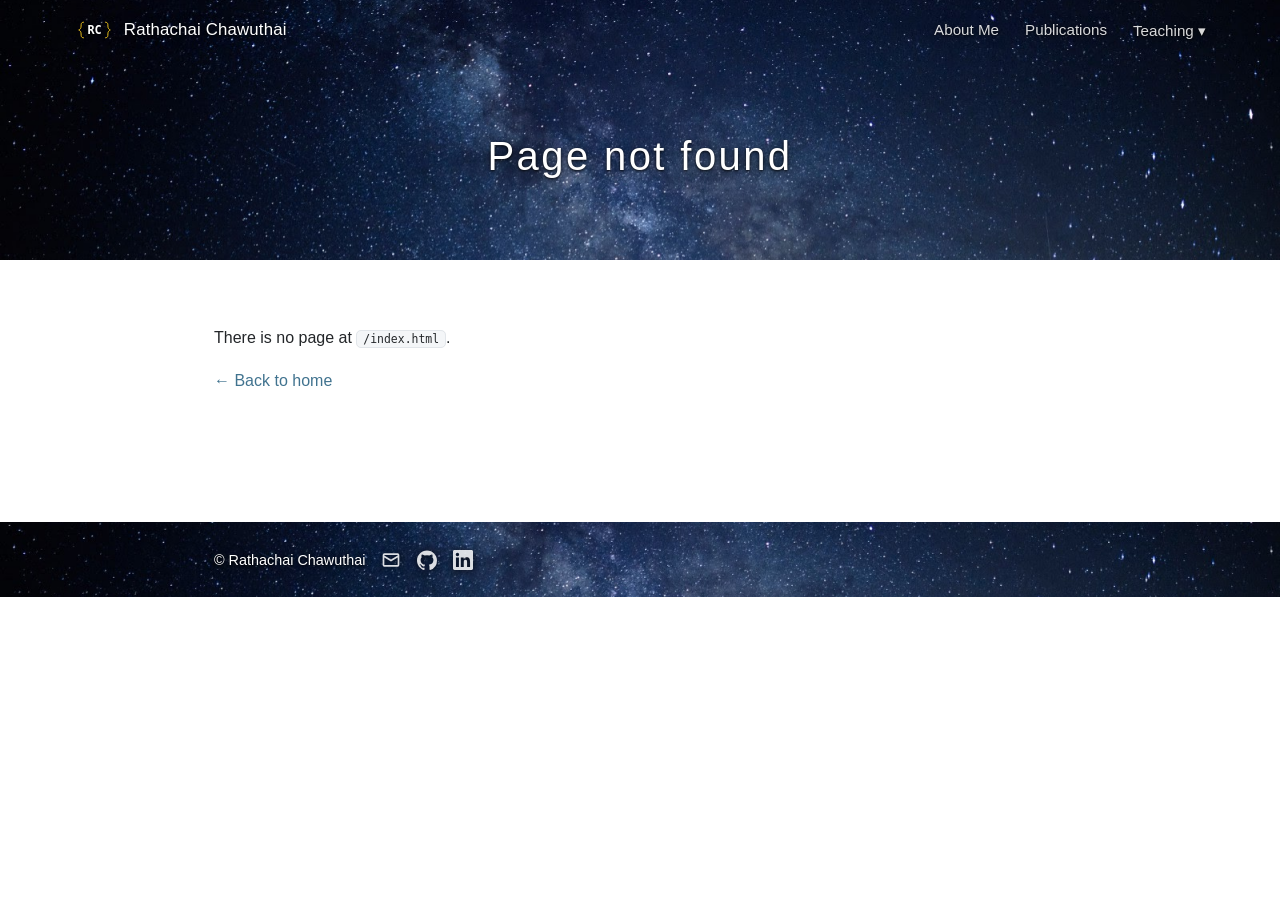
<file: index.html>
<!DOCTYPE html>
<html lang="en">
<head>
<meta charset="utf-8">
<meta name="viewport" content="width=device-width, initial-scale=1">
<!-- Hosted at a custom-domain root. If you host under a project subpath
     (e.g. username.github.io/repo/), change this to href="/repo/". -->
<base href="/">
<title>Rathachai Chawuthai</title>
<meta name="description" content="Rathachai Chawuthai (รัฐชัย ชาวอุทัย, チャウウタイ ラッタチャイ) — Associate Professor, Department of Computer Engineering, King Mongkut's Institute of Technology Ladkrabang (KMITL). Data analytics, semantic web, linked open data and machine learning research, publications and teaching.">
<link rel="canonical" href="https://rathachai.github.io/">
<link rel="icon" type="image/svg+xml" href="assets/favicon.svg">
<link rel="stylesheet" href="assets/css/style.css">
<link rel="stylesheet" href="assets/css/print.css" media="print">

<meta property="og:type" content="profile">
<meta property="og:site_name" content="Rathachai Chawuthai">
<meta property="og:title" content="Rathachai Chawuthai — Associate Professor, Computer Engineering, KMITL">
<meta property="og:description" content="Rathachai Chawuthai (รัฐชัย ชาวอุทัย, チャウウタイ ラッタチャイ) — Associate Professor at KMITL. Data analytics, semantic web and machine learning.">
<meta property="og:url" content="https://rathachai.github.io/">
<meta property="og:image" content="https://rathachai.github.io/images/rc-001.png">
<meta property="og:locale" content="en_US">
<meta property="og:locale:alternate" content="th_TH">
<meta property="og:locale:alternate" content="ja_JP">
<meta name="twitter:card" content="summary">
<meta name="twitter:title" content="Rathachai Chawuthai — KMITL">
<meta name="twitter:description" content="Associate Professor, Computer Engineering, KMITL. Data analytics, semantic web, machine learning.">
<meta name="twitter:image" content="https://rathachai.github.io/images/rc-001.png">

<script type="application/ld+json">
{
  "@context": "https://schema.org",
  "@type": "Person",
  "name": "Rathachai Chawuthai",
  "alternateName": ["รัฐชัย ชาวอุทัย", "チャウウタイ ラッタチャイ", "Chawuthai, Rathachai", "R. Chawuthai"],
  "givenName": "Rathachai",
  "familyName": "Chawuthai",
  "jobTitle": "Associate Professor",
  "email": "mailto:rathachai.ch@kmitl.ac.th",
  "url": "https://rathachai.github.io/",
  "image": "https://rathachai.github.io/images/rc-001.png",
  "knowsAbout": ["Data Analytics", "Semantic Web", "Linked Open Data", "Knowledge Management",
                 "Machine Learning", "Data Visualization", "Software Engineering"],
  "worksFor": {
    "@type": "CollegeOrUniversity",
    "name": "King Mongkut's Institute of Technology Ladkrabang",
    "alternateName": "KMITL",
    "url": "https://www.kmitl.ac.th/"
  },
  "affiliation": {
    "@type": "Organization",
    "name": "Department of Computer Engineering, School of Engineering, KMITL",
    "url": "https://www.ce.kmitl.ac.th/"
  },
  "workLocation": {
    "@type": "Place",
    "address": {
      "@type": "PostalAddress",
      "streetAddress": "ECC Building, 9th Floor, No. 1, Chalongkrung Rd., Ladkrabang",
      "addressLocality": "Bangkok",
      "postalCode": "10520",
      "addressCountry": "TH"
    }
  },
  "sameAs": [
    "https://orcid.org/0000-0002-9303-4810",
    "https://scholar.google.com/citations?user=MJ-lOKMAAAAJ",
    "https://dblp.org/pid/120/7154.html",
    "https://www.scopus.com/authid/detail.uri?authorId=55479962500",
    "https://www.researchgate.net/profile/Rathachai-Chawuthai",
    "https://www.linkedin.com/in/rathachai/",
    "https://github.com/Rathachai",
    "https://rathachai.creatier.pro/"
  ]
}
</script>
</head>
<body>

<header class="site-header">
  <div class="nav-bar">
    <div class="wrap">
      <a class="site-title" href="/">
        <!-- Decorative: the link already carries the full name as text, so the
             mark is hidden from assistive tech rather than read out twice. -->
        <img class="site-logo" src="assets/logo.svg" alt="" aria-hidden="true" width="52" height="28">
        <span>Rathachai Chawuthai</span>
      </a>
      <button class="nav-toggle" id="nav-toggle" type="button"
              aria-label="Open menu" aria-expanded="false" aria-controls="nav">
        <span></span><span></span><span></span>
      </button>
      <nav class="site-nav" id="nav">
        <button class="nav-close" id="nav-close" type="button" aria-label="Close menu">✕</button>
        <a href="/">About Me</a>
        <a href="/publications">Publications</a>
        <div class="dropdown">
          <a href="/teaching">Teaching <span class="caret" aria-hidden="true">▾</span></a>
          <div class="dropdown-menu">
            <a href="/data-analytics">Data Analytics</a>
            <a href="/semantic-web">Semantic Technology</a>
            <a href="/web-app">Web Development</a>
            <a href="/llm">LLM Learning Hub</a>
          </div>
        </div>
      </nav>
    </div>
    <div class="nav-backdrop" id="nav-backdrop"></div>
  </div>
  <div class="hero" id="hero">
    <div class="hero-bg" id="hero-bg" role="presentation"></div>
    <div class="wrap">
      <h2 class="hero-title" id="hero-title"></h2>
      <p class="hero-sub" id="hero-sub" hidden></p>
    </div>
  </div>
</header>

<main class="wrap content" id="content">
  <noscript>
    <h1>Rathachai Chawuthai — รัฐชัย ชาวอุทัย — チャウウタイ ラッタチャイ</h1>
    <p>Associate Professor at the Department of Computer Engineering, School of
      Engineering, King Mongkut's Institute of Technology Ladkrabang (KMITL),
      Bangkok, Thailand. Research interests: data analytics, semantic web,
      linked open data, knowledge management, machine learning and data
      visualization.</p>
    <p>This site renders its pages with JavaScript. With JavaScript disabled you
      can still read the source documents directly:</p>
    <ul>
      <li><a href="content/home.md">About Me</a></li>
      <li><a href="content/publications.md">Publications</a></li>
      <li><a href="content/teaching.md">Teaching</a></li>
      <li><a href="content/data-analytics.md">Data Analytics</a></li>
      <li><a href="content/semantic-web.md">Semantic Technology</a></li>
      <li><a href="content/web-app.md">Web Development</a></li>
      <li><a href="content/llm.md">LLM Learning Hub</a></li>
    </ul>
  </noscript>
</main>

<footer class="site-footer">
  <div class="footer-bg" id="footer-bg" role="presentation"></div>
  <div class="wrap">
    <p class="footer-links">
      <span>&copy; Rathachai Chawuthai</span>
      <!-- Icons are inline SVG so the footer needs no external request, and
           each link carries an aria-label since the mark itself is decorative. -->
      <a class="icon-link" href="mailto:rathachai.c@gmail.com"
         aria-label="Email rathachai.c@gmail.com" title="rathachai.c@gmail.com">
        <svg viewBox="0 0 24 24" aria-hidden="true" focusable="false"><path d="M20 4H4a2 2 0 0 0-2 2v12a2 2 0 0 0 2 2h16a2 2 0 0 0 2-2V6a2 2 0 0 0-2-2zm0 2v.51l-8 4.99-8-4.99V6h16zM4 18V8.86l7.47 4.66a1 1 0 0 0 1.06 0L20 8.86V18H4z"/></svg>
      </a>
      <a class="icon-link" href="https://github.com/Rathachai"
         target="_blank" rel="noopener" aria-label="GitHub" title="GitHub">
        <svg viewBox="0 0 24 24" aria-hidden="true" focusable="false"><path d="M12 .5C5.37.5 0 5.87 0 12.5c0 5.3 3.44 9.8 8.2 11.39.6.11.82-.26.82-.58v-2.03c-3.34.73-4.04-1.61-4.04-1.61-.55-1.39-1.34-1.76-1.34-1.76-1.09-.75.08-.73.08-.73 1.2.08 1.84 1.24 1.84 1.24 1.07 1.84 2.81 1.31 3.5 1 .11-.78.42-1.31.76-1.61-2.67-.3-5.47-1.34-5.47-5.96 0-1.32.47-2.39 1.24-3.23-.12-.31-.54-1.54.12-3.2 0 0 1.01-.32 3.3 1.23a11.5 11.5 0 0 1 6.01 0c2.29-1.55 3.3-1.23 3.3-1.23.66 1.66.24 2.89.12 3.2.77.84 1.24 1.91 1.24 3.23 0 4.63-2.81 5.65-5.49 5.95.43.37.82 1.1.82 2.22v3.29c0 .32.21.7.83.58A12.01 12.01 0 0 0 24 12.5C24 5.87 18.63.5 12 .5z"/></svg>
      </a>
      <a class="icon-link" href="https://www.linkedin.com/in/rathachai/"
         target="_blank" rel="noopener" aria-label="LinkedIn" title="LinkedIn">
        <svg viewBox="0 0 24 24" aria-hidden="true" focusable="false"><path d="M20.45 20.45h-3.56v-5.57c0-1.33-.03-3.04-1.85-3.04-1.85 0-2.13 1.45-2.13 2.94v5.67H9.35V9h3.42v1.56h.05a3.75 3.75 0 0 1 3.37-1.85c3.6 0 4.27 2.37 4.27 5.46v6.28zM5.34 7.43a2.07 2.07 0 1 1 0-4.14 2.07 2.07 0 0 1 0 4.14zM7.12 20.45H3.55V9h3.57v11.45zM22.22 0H1.77C.79 0 0 .77 0 1.72v20.56C0 23.23.79 24 1.77 24h20.45c.98 0 1.78-.77 1.78-1.72V1.72C24 .77 23.2 0 22.22 0z"/></svg>
      </a>
    </p>
  </div>
</footer>

<script src="assets/js/markdown.js"></script>
<script src="assets/js/app.js"></script>
</body>
</html>
</file>
<file: assets/css/style.css>
:root {
  --bg: #ffffff;
  --fg: #232629;
  --muted: #5b6472;
  --accent: #41738f;          /* steel blue, as on the original site */
  --accent-hover: #2d5670;
  --border: #e2e6ea;
  --card-bg: #f4f6f8;
  --band-bg: #f1f3f5;         /* section band behind h2 headings */
  --max-width: 900px;
  --banner: url("../../images/banner.jpg");
}

@media (prefers-color-scheme: dark) {
  :root {
    --bg: #0f1216;
    --fg: #e6e9ee;
    --muted: #a6b0be;
    --accent: #8ec0dd;
    --accent-hover: #b4d8ee;
    --border: #2b313a;
    --card-bg: #191e25;
    --band-bg: #171c22;
  }
}

* { box-sizing: border-box; }

/* Keep #anchor targets clear of the pinned nav bar. */
html { scroll-padding-top: 78px; }

body {
  margin: 0;
  background: var(--bg);
  color: var(--fg);
  font-family: -apple-system, BlinkMacSystemFont, "Segoe UI", Roboto,
               "Noto Sans Thai", "Hiragino Sans", "Yu Gothic", sans-serif;
  line-height: 1.7;
  -webkit-text-size-adjust: 100%;
}

.wrap {
  max-width: var(--max-width);
  margin: 0 auto;
  padding: 0 24px;
}

a { color: var(--accent); text-decoration: none; }
a:hover { color: var(--accent-hover); text-decoration: underline; }

img { max-width: 100%; height: auto; }

/* ============================ Header ============================ */

.site-header { position: relative; }

/* Nav is pinned to the top and fully transparent while it sits over the
   banner, then eases into a mostly-opaque bar — deliberately not solid black —
   once the page scrolls, so white text still reads against page content. */
.nav-bar {
  position: fixed;
  top: 0;
  left: 0;
  right: 0;
  z-index: 20;
  padding: 16px 0;
  background: transparent;
  transition: background-color 0.4s ease, padding 0.3s ease, box-shadow 0.4s ease;
}

.nav-bar.nav-solid {
  padding: 9px 0;
  background: rgba(16, 20, 26, 0.88);
  box-shadow: 0 1px 14px rgba(0, 0, 0, 0.35);
}

@supports (backdrop-filter: blur(8px)) {
  .nav-bar.nav-solid { background: rgba(16, 20, 26, 0.72); backdrop-filter: blur(10px); }
}

.nav-bar .wrap {
  display: flex;
  align-items: center;
  justify-content: space-between;
  flex-wrap: wrap;
  gap: 8px 24px;
  max-width: 1180px;
}

/* The bar is transparent over the banner, so nav text needs its own shadow. */
.site-title {
  display: flex;
  align-items: center;
  gap: 9px;
  color: #fff;
  font-size: 1.05rem;
  font-weight: 500;
  letter-spacing: 0.01em;
  text-shadow: 0 1px 3px rgba(0, 0, 0, 0.85), 0 1px 12px rgba(0, 0, 0, 0.6);
}
.site-title:hover { color: #fff; text-decoration: none; }

/* The mark has no plate of its own, so it gets the same shadow treatment as
   the text to stay readable over the brighter parts of the banner. */
.site-logo {
  height: 22px;
  width: auto;
  flex: none;
  filter: drop-shadow(0 1px 3px rgba(0, 0, 0, 0.85));
}

.site-nav {
  display: flex;
  flex-wrap: wrap;
  align-items: center;
  gap: 4px 26px;
}

.site-nav a {
  color: rgba(255, 255, 255, 0.85);
  font-size: 0.95rem;
  text-shadow: 0 1px 3px rgba(0, 0, 0, 0.85), 0 1px 12px rgba(0, 0, 0, 0.6);
}

/* Hamburger / close / backdrop — only ever visible on small screens. */
.nav-toggle, .nav-close { display: none; }

.nav-toggle {
  width: 40px;
  height: 34px;
  padding: 7px 6px;
  border: 0;
  background: none;
  cursor: pointer;
  flex-direction: column;
  justify-content: space-between;
}

.nav-toggle span {
  display: block;
  height: 2px;
  border-radius: 2px;
  background: #fff;
  box-shadow: 0 1px 3px rgba(0, 0, 0, 0.7);
}

.nav-close {
  align-self: flex-start;
  margin-bottom: 18px;
  padding: 4px 8px;
  border: 0;
  background: none;
  color: #fff;
  font-size: 1.6rem;
  line-height: 1;
  cursor: pointer;
}

.nav-backdrop {
  position: fixed;
  inset: 0;
  z-index: 15;
  background: rgba(0, 0, 0, 0.5);
  opacity: 0;
  visibility: hidden;
  transition: opacity 0.3s ease, visibility 0s linear 0.3s;
}

body.nav-open .nav-backdrop {
  opacity: 1;
  visibility: visible;
  transition: opacity 0.3s ease, visibility 0s linear 0s;
}
.site-nav a:hover { color: #fff; text-decoration: none; }
.site-nav a.active { color: #fff; font-weight: 600; }

/* Teaching sub-menu */
.dropdown { position: relative; }
.dropdown:has(.dropdown-menu a.active) > a { color: #fff; font-weight: 600; }

/* Kept in the layout and faded rather than display-toggled, so it can
   animate. On mouse-out it lingers for 1s, then fades over 0.5s — that grace
   period makes it forgiving to cross the gap between label and menu. */
.dropdown-menu {
  position: absolute;
  top: 100%;
  left: -8px;
  margin-top: 8px;
  padding: 6px;
  min-width: 200px;
  background: var(--bg);
  border: 1px solid var(--border);
  border-radius: 8px;
  box-shadow: 0 10px 28px rgba(0, 0, 0, 0.22);

  opacity: 0;
  visibility: hidden;
  transform: translateY(-4px);
  transition: opacity 0.5s ease 1s, transform 0.5s ease 1s, visibility 0s linear 1.5s;
}

.dropdown:hover .dropdown-menu,
.dropdown:focus-within .dropdown-menu {
  opacity: 1;
  visibility: visible;
  transform: translateY(0);
  transition: opacity 0.2s ease 0s, transform 0.2s ease 0s, visibility 0s linear 0s;
}

.dropdown-menu a {
  display: block;
  padding: 7px 12px;
  border-radius: 6px;
  color: var(--fg);
  text-shadow: none;
}
.dropdown-menu a:hover { background: var(--card-bg); color: var(--fg); }
.dropdown-menu a.active { color: var(--accent); font-weight: 600; }

/* ---- Banner ---- */

.hero {
  position: relative;
  overflow: hidden;
  display: flex;
  align-items: center;
  justify-content: center;
  min-height: 260px;
  padding: 92px 0 40px;
  text-align: center;
  color: #fff;
}

/* The image lives in its own layer, inset beyond the box so it can be shifted
   for parallax without ever exposing an edge. Because the layer is sized to
   the banner box (not the viewport), `center` really is the middle of the
   image — which is the bright part; the top of the photo is nearly black. */
.hero-bg, .footer-bg {
  position: absolute;
  left: 0;
  right: 0;
  top: -18%;
  bottom: -18%;
  /* No darkening mask — the photo is a night sky and already dark enough.
     White text stays legible via text-shadow instead. */
  background-image: var(--banner);
  background-size: cover;
  background-position: center center;
  will-change: transform;
}

.hero > .wrap { position: relative; z-index: 1; }

.hero-tall { min-height: 440px; }

.hero-title {
  margin: 0;
  font-size: clamp(1.6rem, 3.4vw, 2.5rem);
  font-weight: 400;
  letter-spacing: 0.06em;
  text-shadow: 0 1px 3px rgba(0, 0, 0, 0.9), 0 2px 18px rgba(0, 0, 0, 0.75);
}

.hero-sub {
  margin: 14px 0 0;
  font-size: clamp(0.95rem, 1.5vw, 1.15rem);
  letter-spacing: 0.14em;
  color: #fff;
  text-shadow: 0 1px 3px rgba(0, 0, 0, 0.9), 0 2px 14px rgba(0, 0, 0, 0.75);
}

/* ============================ Content ============================ */

/* Only the block padding — the inline padding comes from .wrap. */
.content { padding-top: 48px; padding-bottom: 72px; }

.content h1 {
  font-size: clamp(1.8rem, 4vw, 2.6rem);
  font-weight: 400;
  line-height: 1.2;
  letter-spacing: 0.02em;
  color: var(--accent);
  margin: 0 0 0.7rem;
}

/* Section heading on a full-bleed tinted band, as on the original site. */
.content h2 {
  font-size: 1.3rem;
  font-weight: 500;
  margin: 2.8rem -24px 1.2rem;
  padding: 14px 24px;
  background: var(--band-bg);
  border-left: 4px solid var(--accent);
}

.content h3 { font-size: 1.1rem; font-weight: 600; margin: 1.9rem 0 0.5rem; }
.content h4 { font-size: 1rem; margin: 1.4rem 0 0.5rem; color: var(--muted); }

.content hr { border: none; border-top: 1px solid var(--border); margin: 2rem 0; }

.content ul, .content ol { padding-left: 1.3rem; }
.content li { margin: 0.45rem 0; }

/* ---- Home: photo beside the name ---- */

.intro {
  display: grid;
  grid-template-columns: 240px 1fr;
  gap: 36px;
  align-items: start;
  margin-bottom: 2rem;
}

.intro-photo { width: 100%; border-radius: 4px; }
.intro-text h1 { margin-top: 0; }
.intro-alt { margin: 0 0 0.6rem; color: var(--muted); font-size: 1rem; }
.intro-role { margin: 0.1rem 0; font-size: 1.05rem; }
.intro-mail { margin-top: 1rem; font-size: 0.95rem; }

/* ---- Home: address beside the map ---- */

.office { display: grid; grid-template-columns: 1fr 1fr; gap: 28px; align-items: start; }
.office-address { line-height: 1.9; }

.office-map iframe {
  width: 100%;
  height: 260px;
  border: 1px solid var(--border);
  border-radius: 8px;
  display: block;
}
.office-map .map-link { display: inline-block; margin-top: 8px; font-size: 0.9rem; }

/* ---- Embeds (SlideShare, YouTube) ---- */

.embed {
  position: relative;
  margin: 1.2rem 0;
  padding-top: 56.25%;
  background: var(--card-bg);
  border: 1px solid var(--border);
  border-radius: 8px;
  overflow: hidden;
}

.embed iframe {
  position: absolute;
  inset: 0;
  width: 100%;
  height: 100%;
  border: 0;
}

/* SlideShare decks are 4:3-ish rather than 16:9. */
.embed-slides { padding-top: 78%; }

/* ---- Tables, quotes, code ---- */

table { border-collapse: collapse; width: 100%; margin: 1rem 0; font-size: 0.95rem; }

th, td {
  text-align: left;
  padding: 9px 14px 9px 0;
  border-bottom: 1px solid var(--border);
  vertical-align: top;
}

th { color: var(--muted); font-weight: 600; }
td:first-child { white-space: nowrap; padding-right: 22px; }

blockquote {
  margin: 1.2rem 0;
  padding: 12px 20px;
  border-left: 3px solid var(--accent);
  background: var(--card-bg);
  border-radius: 0 8px 8px 0;
  color: var(--muted);
}
blockquote > :first-child { margin-top: 0; }
blockquote > :last-child { margin-bottom: 0; }

code {
  background: var(--card-bg);
  border: 1px solid var(--border);
  padding: 1px 6px;
  border-radius: 5px;
  font-size: 0.88em;
  white-space: nowrap;
}

pre {
  background: var(--card-bg);
  border: 1px solid var(--border);
  border-radius: 8px;
  padding: 14px;
  overflow-x: auto;
}
pre code { background: none; border: none; padding: 0; white-space: pre; }

/* ============================ Footer ============================ */

/* The banner is the footer itself — the text sits on the image. */
.site-footer {
  position: relative;
  overflow: hidden;
  margin-top: 40px;
  min-height: 75px;
  display: flex;
  align-items: center;
}

.site-footer .wrap {
  position: relative;
  z-index: 1;
  padding-top: 13px;
  padding-bottom: 13px;
  width: 100%;
}

.site-footer p {
  margin: 0;
  color: #fff;
  font-size: 0.9rem;
  text-shadow: 0 1px 3px rgba(0, 0, 0, 0.9), 0 1px 12px rgba(0, 0, 0, 0.75);
}

.footer-links {
  display: flex;
  align-items: center;
  flex-wrap: wrap;
  gap: 6px 16px;
}

.site-footer a { color: #fff; }
.site-footer a:hover { color: #fff; }

.icon-link {
  display: inline-flex;
  align-items: center;
  opacity: 0.85;
  transition: opacity 0.2s ease, transform 0.2s ease;
}

.icon-link:hover { opacity: 1; transform: translateY(-1px); }

.icon-link svg {
  width: 20px;
  height: 20px;
  fill: currentColor;   /* inherits the footer's white */
  filter: drop-shadow(0 1px 3px rgba(0, 0, 0, 0.8));
}

/* Transform-based parallax works fine on touch, unlike background-attachment,
   but it is still motion — so honour the user's preference. */
@media (prefers-reduced-motion: reduce) {
  .hero-bg, .footer-bg { transform: none !important; }
}

/* ============================ Small screens ============================ */

@media (max-width: 760px) {
  .intro { grid-template-columns: 1fr; gap: 20px; }
  .intro-photo { max-width: 220px; }
  .office { grid-template-columns: 1fr; }
}

@media (max-width: 760px) {
  .nav-bar, .nav-bar.nav-solid { padding: 10px 0; }
  .nav-toggle { display: flex; }
  .nav-close { display: block; }

  /* No blur here. backdrop-filter turns .nav-bar into the containing block for
     its position:fixed descendants, which collapses the drawer and its
     backdrop to the height of the bar as soon as the page is scrolled. The
     opaque background stands in for it. */
  .nav-bar.nav-solid {
    backdrop-filter: none;
    background: rgba(16, 20, 26, 0.92);
  }

  /* Off-canvas drawer sliding in from the left. */
  .site-nav {
    position: fixed;
    top: 0;
    left: 0;
    bottom: 0;
    z-index: 16;
    width: 78%;
    max-width: 320px;
    flex-direction: column;
    flex-wrap: nowrap;
    align-items: stretch;
    gap: 0;
    padding: 18px 22px 32px;
    overflow-y: auto;
    background: #1d1f22;
    box-shadow: 4px 0 26px rgba(0, 0, 0, 0.45);
    transform: translateX(-100%);
    transition: transform 0.3s ease;
  }

  body.nav-open .site-nav { transform: translateX(0); }

  .site-nav > a, .dropdown > a {
    padding: 14px 0;
    font-size: 1.12rem;
    color: #fff;
    text-shadow: none;
  }

  /* Sub-menu is laid out inline and always open, so the whole map of the
     site is visible at a glance instead of hiding behind a tap. */
  .dropdown > a { color: var(--accent); }
  .dropdown > a .caret { display: inline-block; transform: rotate(180deg); }

  .dropdown-menu {
    position: static;
    display: block;
    opacity: 1;
    visibility: visible;
    transform: none;
    transition: none;
    margin: 0 0 0 18px;
    padding: 0;
    min-width: 0;
    background: none;
    border: 0;
    border-radius: 0;
    box-shadow: none;
  }

  .dropdown-menu a {
    padding: 12px 0;
    font-size: 1.05rem;
    color: #fff;
    border-radius: 0;
  }
  .dropdown-menu a:hover { background: none; color: #fff; }
  .dropdown-menu a.active { color: var(--accent); }

  .hero { padding: 96px 0 32px; min-height: 0; }
  .hero-tall { min-height: 220px; }
  .content h2 { margin-left: -24px; margin-right: -24px; }
  table { display: block; overflow-x: auto; }
  td:first-child { white-space: normal; }
}
</file>
<file: assets/css/print.css>
/* Print stylesheet.
   The screen design leans on things paper can't do — a fixed dark nav, a
   parallax night-sky banner, a slide-in drawer, embedded video — so this
   isn't a tweak of style.css, it rebuilds the page as a plain document:
   masthead, title, body text, and a footer with real URLs instead of icons. */

@media print {

  /* ---- Strip the chrome ---- */

  .nav-bar,
  .site-footer,
  .dropdown-menu,
  .embed,             /* YouTube / SlideShare iframes: dead weight on paper */
  .office-map iframe, /* the Google Maps embed itself — its "Open in Maps" link survives */
  noscript { display: none !important; }

  /* Kill the parallax layers and any leftover transform so nothing prints
     cropped or offset — the layers are inset -18%/-18% on screen. */
  .hero-bg, .footer-bg { display: none !important; }

  * {
    animation: none !important;
    transition: none !important;
    box-shadow: none !important;
    text-shadow: none !important;
  }

  /* ---- Page ---- */

  @page {
    margin: 2cm 1.6cm;
  }

  html, body {
    background: #fff !important;
    color: #000 !important;
  }

  body {
    font-family: Georgia, "Times New Roman", serif;
    font-size: 11pt;
    line-height: 1.45;
  }

  .wrap { max-width: none; padding: 0; }

  /* ---- Masthead: name + page title, standing in for the banner ---- */

  .hero {
    position: static;
    display: block;
    min-height: 0;
    padding: 0 0 10pt;
    margin-bottom: 16pt;
    border-bottom: 1.5pt solid #000;
    color: #000;
    text-align: left;
  }

  .hero::before {
    content: "Rathachai Chawuthai";
    display: block;
    font-family: Georgia, serif;
    font-size: 10pt;
    font-weight: 700;
    letter-spacing: 0.06em;
    margin-bottom: 4pt;
  }

  .hero-title {
    font-size: 20pt;
    font-weight: 700;
    letter-spacing: normal;
  }

  .hero-sub {
    margin-top: 4pt;
    font-size: 11pt;
    letter-spacing: normal;
    color: #333 !important;
  }

  /* ---- Content ---- */

  .content { padding: 0; }

  .content h1 {
    font-size: 17pt;
    color: #000 !important;
    margin: 0 0 10pt;
  }

  .content h2 {
    font-size: 13pt;
    margin: 16pt 0 8pt;
    padding: 0 0 3pt;
    background: none !important;
    border-left: none;
    border-bottom: 1pt solid #000;
  }

  .content h3 { font-size: 11.5pt; margin: 12pt 0 4pt; }
  .content h4 { font-size: 11pt; margin: 10pt 0 3pt; color: #333 !important; }

  p, li { orphans: 3; widows: 3; }
  h1, h2, h3, h4 { break-after: avoid; }
  table, blockquote, pre, img { break-inside: avoid; }

  a { color: #000 !important; text-decoration: underline; }

  /* Print the destination after each link, since a click obviously does
     nothing on paper — except when the link text already is the URL, or
     is an in-page anchor, which would just repeat it. */
  a[href^="http"]:not(.bare-url)::after {
    content: " (" attr(href) ")";
    font-size: 8.5pt;
    color: #444;
    word-break: break-all;
  }
  a[href^="#"]::after { content: ""; }

  table {
    width: 100%;
    border-collapse: collapse;
    font-size: 10pt;
  }
  th, td {
    padding: 4pt 8pt 4pt 0;
    border-bottom: 0.75pt solid #999;
  }
  th { color: #000 !important; }

  blockquote {
    background: none !important;
    border-left: 2pt solid #000;
    color: #333 !important;
    padding: 2pt 10pt;
  }

  code, pre {
    background: #f2f2f2 !important;
    border: 0.5pt solid #ccc;
    color: #000 !important;
  }

  /* No !important here: .intro-photo below needs to override this with a
     tighter cap, and !important would beat it regardless of specificity. */
  img { max-width: 100%; }

  /* ---- Home page: recompose the two-column blocks into one column ---- */

  .intro, .office {
    display: block;
  }
  .intro-photo { max-width: 3.2cm; margin-bottom: 8pt; }
  .intro-alt { color: #333 !important; }

  /* Only the iframe is hidden above — .map-link (the "Open in Google Maps"
     line already in the markup) prints as a plain underlined URL. */
  .office-map { margin-top: 4pt; }

  /* ---- Nav-adjacent bits that have no place on paper ---- */

  .badges { display: none; }
}
</file>
